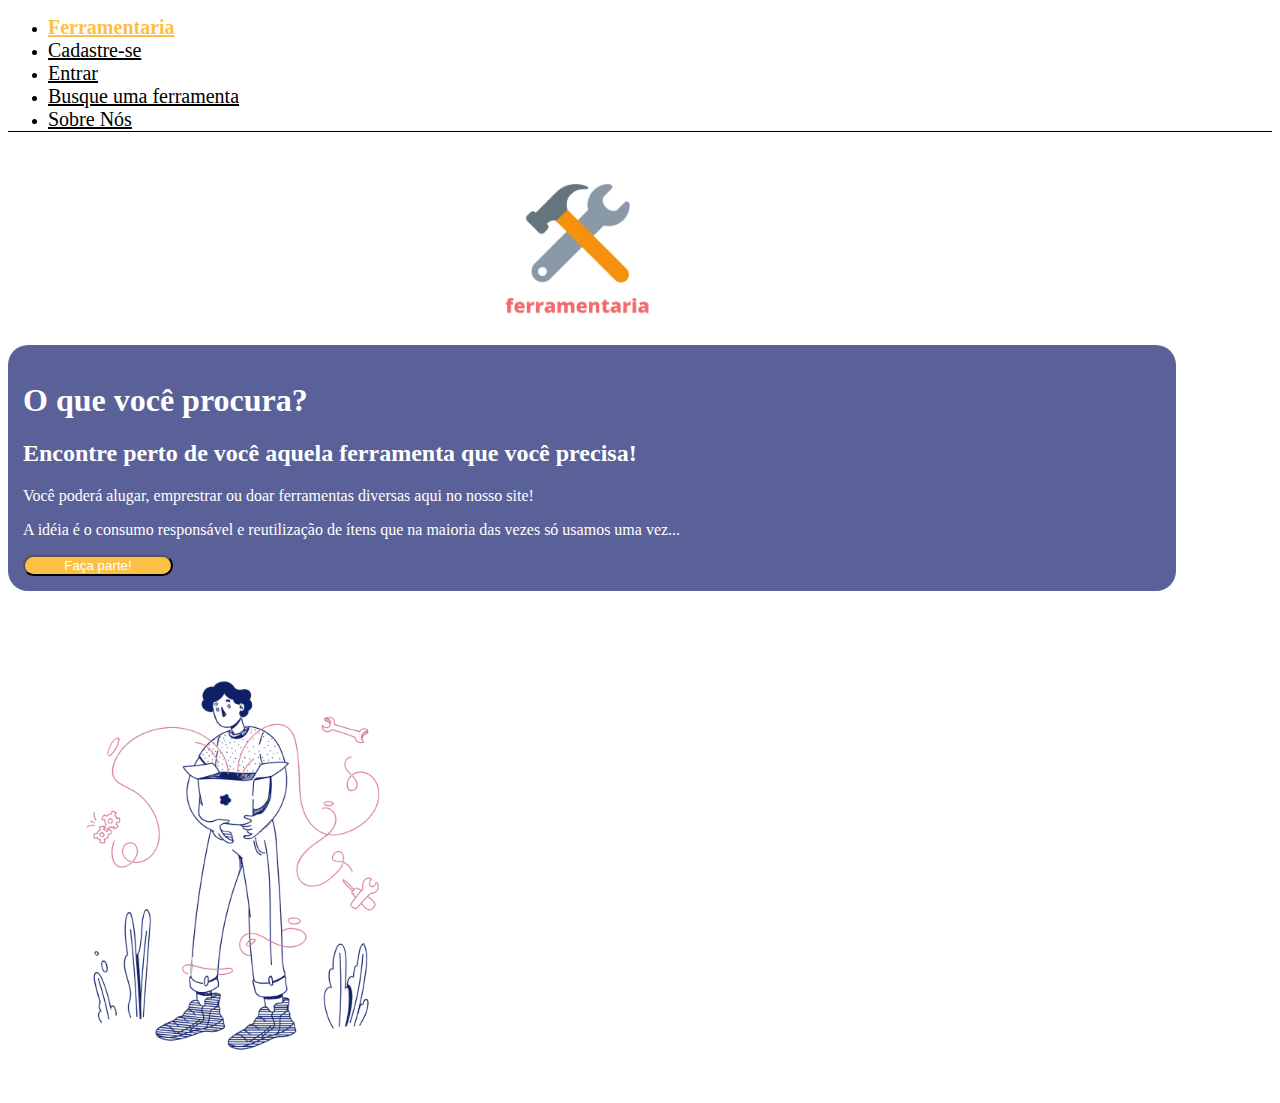
<file: index.html>
<!DOCTYPE html>
<html lang="pt-br">
<head>
    <meta charset="UTF-8">
    <meta http-equiv="X-UA-Compatible" content="IE=edge">
    <meta name="viewport" content="width=device-width, initial-scale=1.0">
    <link rel="stylesheet" href="https://stackpath.bootstrapcdn.com/bootstrap/4.1.3/css/bootstrap.min.css" integrity="sha384-MCw98/SFnGE8fJT3GXwEOngsV7Zt27NXFoaoApmYm81iuXoPkFOJwJ8ERdknLPMO" crossorigin="anonymous">
    <link rel="stylesheet" href="style/index.css">
    <link rel="stylesheet" href="style/common.css">
    <title>Ferramentaria</title>
</head>
<body>
    <nav>
        <div class="container-fluid">
            <ul class="nav justify-content-end">
                <li class="nav-item">
                  <a class="nav-link active" href="#">Ferramentaria</a>
                </li>
                <li class="nav-item">
                  <a class="nav-link" href="pages/cadastro.html">Cadastre-se</a>
                </li>
                <li class="nav-item">
                  <a class="nav-link" href="pages/login.html">Entrar</a>
                </li>
                <li class="nav-item">
                  <a class="nav-link" href="pages/buscar.html">Busque uma ferramenta</a>
                </li>
                <li class="nav-item">
                    <a class="nav-link" href="pages/sobre.html">Sobre Nós</a>
                </li>
            </ul>

        </div>
        

    </nav>
    <main>
        <div class="container">
        
            <div class="row">
                <div class="col-8">
                    <div class="row img-box">
                        <img id="logo" src="img/logo.png" alt="Logo Ferramentaria">
                    </div>
                    
                    <div class="row text-box">
                        <h1>O que você procura?</h1>
                        <h2>Encontre perto de você aquela ferramenta que você precisa!</h2>
                        <p>Você poderá alugar, emprestrar ou doar ferramentas diversas aqui no nosso site! </p>
                        <p>A idéia é o consumo responsável e reutilização de ítens que na maioria das vezes só usamos uma vez... </p> 
                        <button type="button" class="btn btn-primary">Faça parte!</button>
                    </div>
                </div>
                <div class="col-4">
                    <img id="img_procurando" src="img/procurando.png">
                    
                </div>
            </div>
        </div>

    </main>

    

    

    


    <script src="https://code.jquery.com/jquery-3.3.1.slim.min.js" integrity="sha384-q8i/X+965DzO0rT7abK41JStQIAqVgRVzpbzo5smXKp4YfRvH+8abtTE1Pi6jizo" crossorigin="anonymous"></script>
    <script src="https://cdnjs.cloudflare.com/ajax/libs/popper.js/1.14.3/umd/popper.min.js" integrity="sha384-ZMP7rVo3mIykV+2+9J3UJ46jBk0WLaUAdn689aCwoqbBJiSnjAK/l8WvCWPIPm49" crossorigin="anonymous"></script>
    <script src="https://stackpath.bootstrapcdn.com/bootstrap/4.1.3/js/bootstrap.min.js" integrity="sha384-ChfqqxuZUCnJSK3+MXmPNIyE6ZbWh2IMqE241rYiqJxyMiZ6OW/JmZQ5stwEULTy" crossorigin="anonymous"></script>
</body>
</html>
</file>
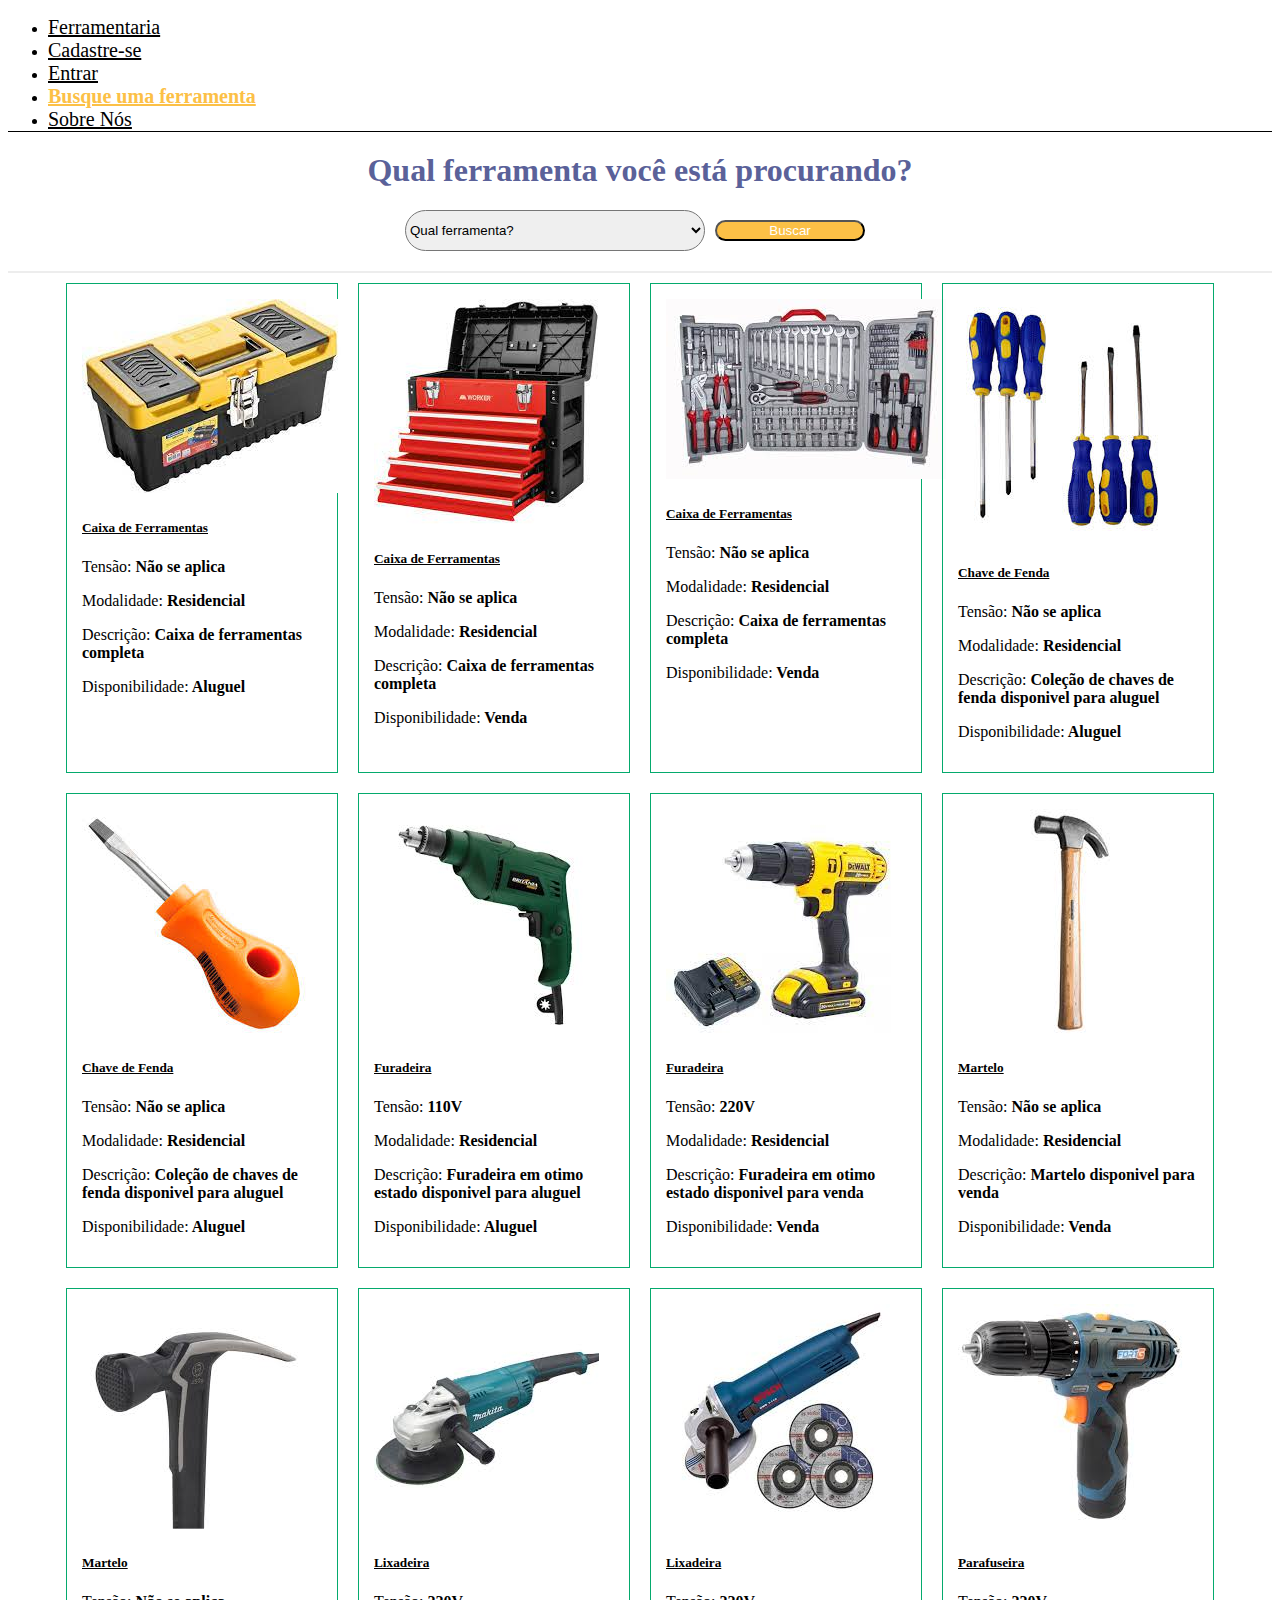
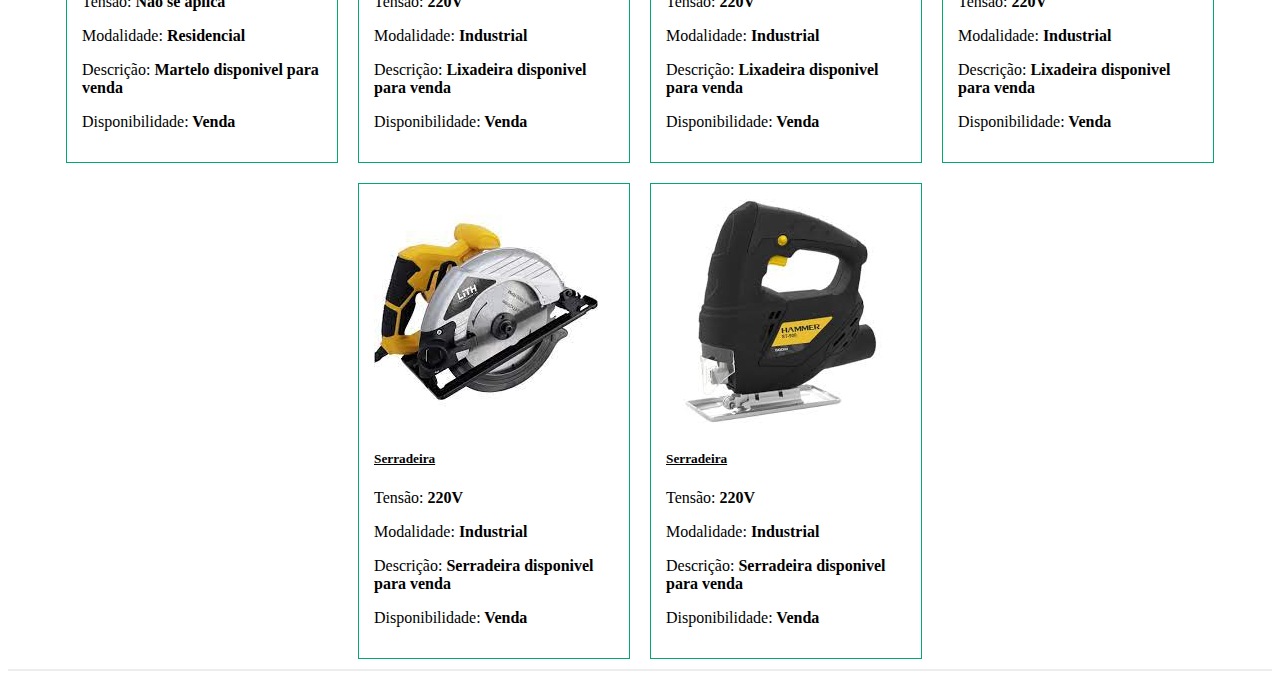
<file: pages/buscar.html>
<!DOCTYPE html>
<html lang="pt-br">
<head>
    <meta charset="UTF-8">
    <meta http-equiv="X-UA-Compatible" content="IE=edge">
    <meta name="viewport" content="width=device-width, initial-scale=1.0">
    <link rel="stylesheet" href="https://stackpath.bootstrapcdn.com/bootstrap/4.1.3/css/bootstrap.min.css" integrity="sha384-MCw98/SFnGE8fJT3GXwEOngsV7Zt27NXFoaoApmYm81iuXoPkFOJwJ8ERdknLPMO" crossorigin="anonymous">
    <link rel="stylesheet" href="../style/buscar.css">
    <link rel="stylesheet" href="../style/common.css">
    <title>Buscar ferramenta</title>
</head>
<body>
    <nav>
        <div class="container-fluid">
            <ul class="nav justify-content-end">
                <li class="nav-item">
                  <a class="nav-link" href="../index.html">Ferramentaria</a>
                </li>
                <li class="nav-item">
                  <a class="nav-link" href="../pages/cadastro.html">Cadastre-se</a>
                </li>
                <li class="nav-item">
                  <a class="nav-link" href="../pages/login.html">Entrar</a>
                </li>
                <li class="nav-item">
                  <a class="nav-link active" href="#">Busque uma ferramenta</a>
                </li>
                <li class="nav-item">
                    <a class="nav-link" href="../pages/sobre.html">Sobre Nós</a>
                </li>
            </ul>

        </div>
        

    </nav>
    <main>
        <div class="container-fluid">
          <section class="menu-busca">
            <h1 class="h1">Qual ferramenta você está procurando?</h1>
            
            <div class="busca">
              
              <select id="select-ferramenta" name="ferramenta" id="ferramenta" title="Selecione a ferramenta (opcional)">
                <option value="0" selected disabled>Qual ferramenta?</option>
                <option value="Todas">Todas</option>
                <option value="Caixa de Ferramentas">Caixa de Ferramentas</option>
                <option value="Chave de Fenda">Chave de Fenda</option>
                <option value="Furadeira">Furadeira</option>
                <option value="Martelo">Martelo</option>
                <option value="Lixadeira">Lixadeira</option>
                <option value="Parafuseira">Parafuseira</option>
                <option value="Serradeira">Serradeira</option>
              </select>

              <button class="btn-primary" id="btn_buscar">Buscar</button>
              
              
            </div>
            
      
          </section>
          <section>
            <div id="resultado-pesquisa">   
          </section>
        
            
        </div>

    </main>

    

    

    

    


    <script src="https://code.jquery.com/jquery-3.3.1.slim.min.js" integrity="sha384-q8i/X+965DzO0rT7abK41JStQIAqVgRVzpbzo5smXKp4YfRvH+8abtTE1Pi6jizo" crossorigin="anonymous"></script>
    <script src="https://cdnjs.cloudflare.com/ajax/libs/popper.js/1.14.3/umd/popper.min.js" integrity="sha384-ZMP7rVo3mIykV+2+9J3UJ46jBk0WLaUAdn689aCwoqbBJiSnjAK/l8WvCWPIPm49" crossorigin="anonymous"></script>
    <script src="https://stackpath.bootstrapcdn.com/bootstrap/4.1.3/js/bootstrap.min.js" integrity="sha384-ChfqqxuZUCnJSK3+MXmPNIyE6ZbWh2IMqE241rYiqJxyMiZ6OW/JmZQ5stwEULTy" crossorigin="anonymous"></script>
    <script src="../scripts/pesquisa.js"></script>
</body>
</html>
</file>
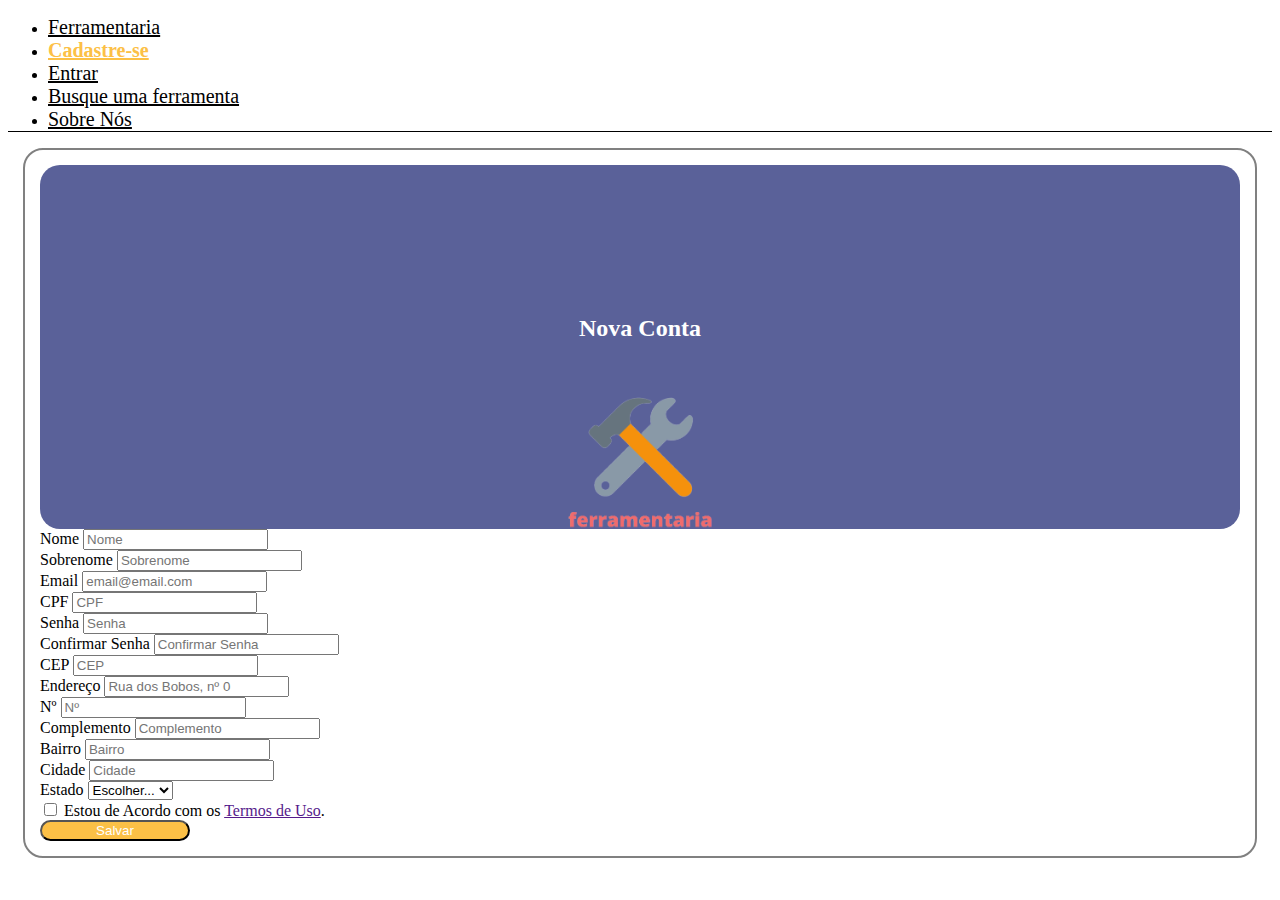
<file: pages/cadastro.html>
<!DOCTYPE html>
<html lang="pt-br">
<head>
    <meta charset="UTF-8">
    <meta http-equiv="X-UA-Compatible" content="IE=edge">
    <meta name="viewport" content="width=device-width, initial-scale=1.0">
    <link rel="stylesheet" href="https://stackpath.bootstrapcdn.com/bootstrap/4.1.3/css/bootstrap.min.css" integrity="sha384-MCw98/SFnGE8fJT3GXwEOngsV7Zt27NXFoaoApmYm81iuXoPkFOJwJ8ERdknLPMO" crossorigin="anonymous">
    <link rel="stylesheet" href="../style/cadastro.css">
    <link rel="stylesheet" href="../style/common.css">
    <title>Cadastro</title>
</head>
<body>
    <nav>
        <div class="container-fluid">
            <ul class="nav justify-content-end">
                <li class="nav-item">
                  <a class="nav-link" href="../index.html">Ferramentaria</a>
                </li>
                <li class="nav-item">
                  <a class="nav-link active" href="#">Cadastre-se</a>
                </li>
                <li class="nav-item">
                  <a class="nav-link" href="../pages/login.html">Entrar</a>
                </li>
                <li class="nav-item">
                  <a class="nav-link" href="../pages/buscar.html">Busque uma ferramenta</a>
                </li>
                <li class="nav-item">
                    <a class="nav-link" href="../pages/sobre.html">Sobre Nós</a>
                </li>
            </ul>

        </div>
        

    </nav>
    <main>
        <div class="container">
          <div class="row box-form">
            <div class="col-4 box-logo">
              <div class="row id">
                <h2>Nova Conta</h2>
                <img id="logo" src="../img/logo.png" alt="Logo Ferramentaria">
              </div>
            </div>
            <div class="col-8">
              <form>
                <div class="form-row">
                  <div class="form-group col-md-6">
                    <label for="inputNome">Nome</label>
                    <input type="text" class="form-control" id="inputNome" placeholder="Nome">
                  </div>
                  <div class="form-group col-md-6">
                    <label for="inputSobrenome">Sobrenome</label>
                    <input type="text" class="form-control" id="inputSobrenome" placeholder="Sobrenome">
                  </div>
                  <div class="form-group col-md-8">
                    <label for="inputEmail4">Email</label>
                    <input type="email" class="form-control" id="inputEmail4" placeholder="email@email.com">
                  </div>
                  <div class="form-group col-md-6">
                    <label for="inputCPF">CPF</label>
                    <input type="text" class="form-control" id="inputCPF" placeholder="CPF">
                  </div>

                  
                </div>
                <div class="form-row">
                  <div class="form-group col-md-6">
                    <label for="inputPassword4">Senha</label>
                    <input type="password" class="form-control" id="inputPassword4" placeholder="Senha">
                  </div>
                  <div class="form-group col-md-6">
                    <label for="inputConfirmarSenha">Confirmar Senha</label>
                    <input type="password" class="form-control" id="inputConfirmarSenha" placeholder="Confirmar Senha">
                  </div>

                </div>
                <div class="form-row">
                  <div class="form-group col-md-4">
                    <label for="inputCEP">CEP</label>
                    <input type="text" class="form-control" id="inputCEP" placeholder="CEP">
                  </div>

                </div>
                <div class="form-row">
                  <div class="form-group col-md-8">
                    <label for="inputAddress">Endereço</label>
                    <input type="text" class="form-control" id="inputAddress" placeholder="Rua dos Bobos, nº 0">
                  </div>
                  <div class="form-group col-md-2">
                    <label for="inputNumber">Nº</label>
                    <input type="text" class="form-control" id="inputNumber" placeholder="Nº">
                  </div>

                </div>
                
                <div class="form-row">
                  <div class="form-group col-md-6">
                    <label for="inputComplemento">Complemento</label>
                    <input type="text" class="form-control" id="inputComplemento" placeholder="Complemento">
                  </div>
                  <div class="form-group col-md-6">
                    <label for="inputBairro">Bairro</label>
                    <input type="text" class="form-control" id="inputBairro" placeholder="Bairro">
                  </div>

                </div>
                
                <div class="form-row">
                  <div class="form-group col-md-6">
                    <label for="inputCity">Cidade</label>
                    <input type="text" class="form-control" id="inputCity" placeholder="Cidade">
                  </div>
                  <div class="form-group col-md-4">
                    <label for="inputEstado">Estado</label>
                    <select id="inputEstado" class="form-control">
                      <option selected>Escolher...</option>
                      <option>...</option>
                    </select>
                  </div>
                  
                </div>
                <div class="form-group">
                  <div class="form-check">
                    <input class="form-check-input" type="checkbox" id="gridCheck">
                    <label class="form-check-label" for="gridCheck">
                      Estou de Acordo com os <a href="">Termos de Uso</a>. 
                    </label>
                  </div>
                </div>
                <button type="submit" class="btn btn-primary">Salvar</button>
              </form>
            </div>
          </div>
        
            
        </div>

    </main>

  
    

    

    


    <script src="https://code.jquery.com/jquery-3.3.1.slim.min.js" integrity="sha384-q8i/X+965DzO0rT7abK41JStQIAqVgRVzpbzo5smXKp4YfRvH+8abtTE1Pi6jizo" crossorigin="anonymous"></script>
    <script src="https://cdnjs.cloudflare.com/ajax/libs/popper.js/1.14.3/umd/popper.min.js" integrity="sha384-ZMP7rVo3mIykV+2+9J3UJ46jBk0WLaUAdn689aCwoqbBJiSnjAK/l8WvCWPIPm49" crossorigin="anonymous"></script>
    <script src="https://stackpath.bootstrapcdn.com/bootstrap/4.1.3/js/bootstrap.min.js" integrity="sha384-ChfqqxuZUCnJSK3+MXmPNIyE6ZbWh2IMqE241rYiqJxyMiZ6OW/JmZQ5stwEULTy" crossorigin="anonymous"></script>
</body>
</html>
</file>
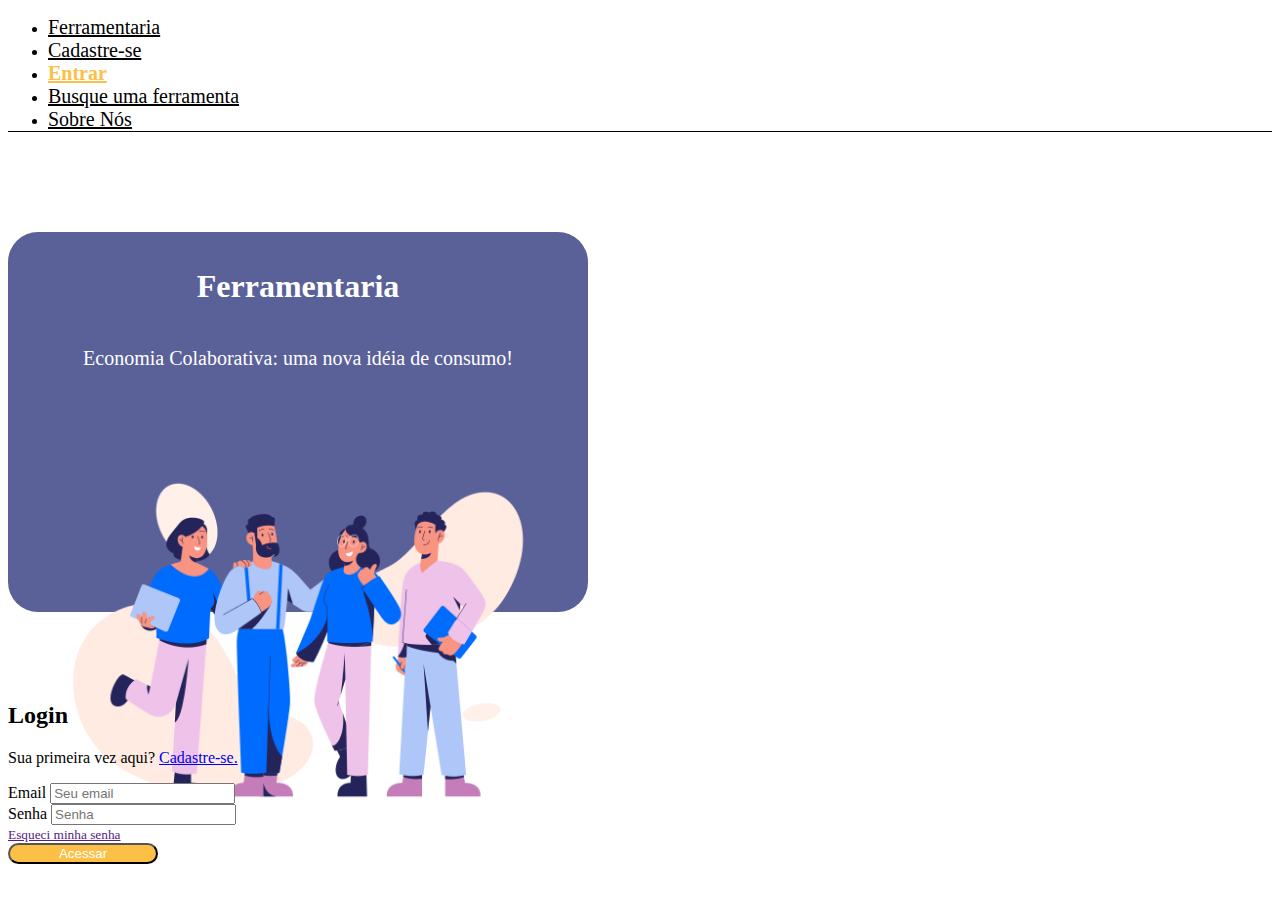
<file: pages/login.html>
<!DOCTYPE html>
<html lang="pt-br">
<head>
    <meta charset="UTF-8">
    <meta http-equiv="X-UA-Compatible" content="IE=edge">
    <meta name="viewport" content="width=device-width, initial-scale=1.0">
    <link rel="stylesheet" href="https://stackpath.bootstrapcdn.com/bootstrap/4.1.3/css/bootstrap.min.css" integrity="sha384-MCw98/SFnGE8fJT3GXwEOngsV7Zt27NXFoaoApmYm81iuXoPkFOJwJ8ERdknLPMO" crossorigin="anonymous">
    <link rel="stylesheet" href="../style/login.css">
    <link rel="stylesheet" href="../style/common.css">
    <title>Login</title>
</head>
<body>
    <nav>
        <div class="container-fluid">
            <ul class="nav justify-content-end">
                <li class="nav-item">
                  <a class="nav-link" href="../index.html">Ferramentaria</a>
                </li>
                <li class="nav-item">
                  <a class="nav-link" href="../pages/cadastro.html">Cadastre-se</a>
                </li>
                <li class="nav-item">
                  <a class="nav-link active" href="#">Entrar</a>
                </li>
                <li class="nav-item">
                  <a class="nav-link" href="../pages/buscar.html">Busque uma ferramenta</a>
                </li>
                <li class="nav-item">
                    <a class="nav-link" href="../pages/sobre.html">Sobre Nós</a>
                </li>
            </ul>

        </div>
        

    </nav>
    <main>
        <div class="container">
          <div class="row box">
            <div class="col-8">
              <div class="box-img">
                <h1>Ferramentaria</h1>
                <p>Economia Colaborativa: uma nova idéia de consumo!</p>
                <img src="../img/group.png" alt="">

              </div>
              
            </div>
            <div class="col-4">
              <h2>Login</h2>
              <p>Sua primeira vez aqui? <a href="cadastro.html"> Cadastre-se.</a></p>
              <form>
                <div class="form-group">
                  <label for="exampleInputEmail1">Email</label>
                  <input type="email" class="form-control" id="exampleInputEmail1" aria-describedby="emailHelp" placeholder="Seu email">
                  
                </div>
                <div class="form-group">
                  <label for="exampleInputPassword1">Senha</label>
                  <input type="password" class="form-control" id="exampleInputPassword1" placeholder="Senha">
                </div>
                <div class="form-group">
                  <a href=""><small>Esqueci minha senha</small></a>

                </div>
                
                <button type="submit" class="btn btn-primary">Acessar</button>
              </form>
            </div>

          </div>
          
        
            
        </div>

    </main>

   

    

    

    


    <script src="https://code.jquery.com/jquery-3.3.1.slim.min.js" integrity="sha384-q8i/X+965DzO0rT7abK41JStQIAqVgRVzpbzo5smXKp4YfRvH+8abtTE1Pi6jizo" crossorigin="anonymous"></script>
    <script src="https://cdnjs.cloudflare.com/ajax/libs/popper.js/1.14.3/umd/popper.min.js" integrity="sha384-ZMP7rVo3mIykV+2+9J3UJ46jBk0WLaUAdn689aCwoqbBJiSnjAK/l8WvCWPIPm49" crossorigin="anonymous"></script>
    <script src="https://stackpath.bootstrapcdn.com/bootstrap/4.1.3/js/bootstrap.min.js" integrity="sha384-ChfqqxuZUCnJSK3+MXmPNIyE6ZbWh2IMqE241rYiqJxyMiZ6OW/JmZQ5stwEULTy" crossorigin="anonymous"></script>
</body>
</html>
</file>
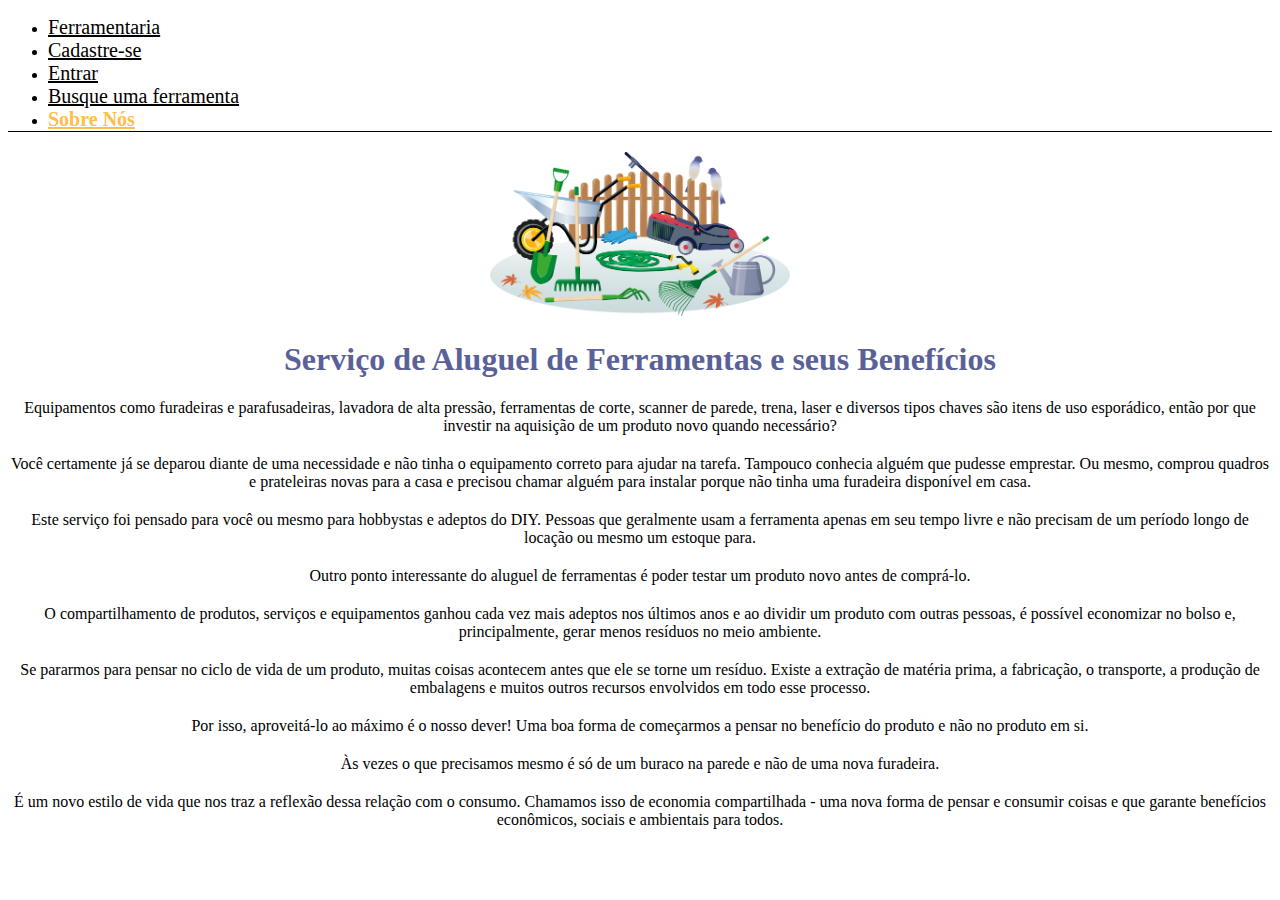
<file: pages/sobre.html>
<!DOCTYPE html>
<html lang="pt-br">
<head>
    <meta charset="UTF-8">
    <meta http-equiv="X-UA-Compatible" content="IE=edge">
    <meta name="viewport" content="width=device-width, initial-scale=1.0">
    <link rel="stylesheet" href="https://stackpath.bootstrapcdn.com/bootstrap/4.1.3/css/bootstrap.min.css" integrity="sha384-MCw98/SFnGE8fJT3GXwEOngsV7Zt27NXFoaoApmYm81iuXoPkFOJwJ8ERdknLPMO" crossorigin="anonymous">
    <link rel="stylesheet" href="../style/sobre.css">
    <link rel="stylesheet" href="../style/common.css">
    <title>Sobre Nós</title>
</head>
<body>
    <nav>
        <div class="container-fluid">
            <ul class="nav justify-content-end">
                <li class="nav-item">
                  <a class="nav-link" href="../index.html">Ferramentaria</a>
                </li>
                <li class="nav-item">
                  <a class="nav-link" href="../pages/cadastro.html">Cadastre-se</a>
                </li>
                <li class="nav-item">
                  <a class="nav-link" href="../pages/login.html">Entrar</a>
                </li>
                <li class="nav-item">
                  <a class="nav-link" href="../pages/buscar.html">Busque uma ferramenta</a>
                </li>
                <li class="nav-item">
                    <a class="nav-link active" href="#">Sobre Nós</a>
                </li>
            </ul>

        </div>
        

    </nav>
    <main>
      <section class="container">
        <div>
            <img class="imagem" src="../img/gardening.png"
                alt="Desenho de jardim com diversas ferramentas">
        </div>
        <div class="conteudo-sobre">
            <h1 class="h1 titulo-sobre">Serviço de Aluguel de Ferramentas e seus Benefícios</h1>
            <p>Equipamentos como furadeiras e parafusadeiras, lavadora de alta pressão, ferramentas de corte,
                scanner de parede, trena, laser e diversos tipos chaves são itens de uso esporádico, então por que
                investir na aquisição de um produto novo quando necessário?</p>
            <p>Você certamente já se deparou diante de uma necessidade e não tinha o equipamento correto para ajudar
                na tarefa. Tampouco conhecia alguém que pudesse emprestar. Ou mesmo, comprou quadros e prateleiras
                novas para a casa e precisou chamar alguém para instalar porque não tinha uma furadeira disponível
                em casa.</p>
            <p>Este serviço foi pensado para você ou mesmo para hobbystas e adeptos do DIY. Pessoas que geralmente
                usam a ferramenta apenas em seu tempo livre e não precisam de um período longo de locação ou mesmo
                um estoque para.</p>
            <p>Outro ponto interessante do aluguel de ferramentas é poder testar um produto novo antes de comprá-lo.
            </p>
            <p>O compartilhamento de produtos, serviços e equipamentos ganhou cada vez mais adeptos nos últimos anos
                e ao dividir um produto com outras pessoas, é possível economizar no bolso e, principalmente, gerar
                menos resíduos no meio ambiente. </p>
            <p>Se pararmos para pensar no ciclo de vida de um produto, muitas coisas acontecem antes que ele se
                torne um resíduo. Existe a extração de matéria prima, a fabricação, o transporte, a produção de
                embalagens e muitos outros recursos envolvidos em todo esse processo. </p>
            <p>Por isso, aproveitá-lo ao máximo é o nosso dever! Uma boa forma de começarmos a pensar no benefício
                do produto e não no produto em si. </p>
            <p>Às vezes o que precisamos mesmo é só de um buraco na parede e não de uma nova furadeira. </p>
            <p>É um novo estilo de vida que nos traz a reflexão dessa relação com o consumo. Chamamos isso de
                economia compartilhada - uma nova forma de pensar e consumir coisas e que garante benefícios
                econômicos, sociais e ambientais para todos.</p>
        </div>
    </section>

    </main>


    <script src="https://code.jquery.com/jquery-3.3.1.slim.min.js" integrity="sha384-q8i/X+965DzO0rT7abK41JStQIAqVgRVzpbzo5smXKp4YfRvH+8abtTE1Pi6jizo" crossorigin="anonymous"></script>
    <script src="https://cdnjs.cloudflare.com/ajax/libs/popper.js/1.14.3/umd/popper.min.js" integrity="sha384-ZMP7rVo3mIykV+2+9J3UJ46jBk0WLaUAdn689aCwoqbBJiSnjAK/l8WvCWPIPm49" crossorigin="anonymous"></script>
    <script src="https://stackpath.bootstrapcdn.com/bootstrap/4.1.3/js/bootstrap.min.js" integrity="sha384-ChfqqxuZUCnJSK3+MXmPNIyE6ZbWh2IMqE241rYiqJxyMiZ6OW/JmZQ5stwEULTy" crossorigin="anonymous"></script>
</body>
</html>
</file>
<file: style/index.css>
.img-box {
    width: 90%;
}

.text-box {
    background-color: #5A6199;
    color: white;
    width: 90%;
    margin-top: 30px;
    border-radius: 20px;
    padding: 15px;
}



#img_procurando {
    width: 450px;
    padding-top: 50px;
}
</file>
<file: style/common.css>
.nav {
    border-bottom: solid 1px black;
}

ul a {
    color: black;
    font-size: 20px;
}

.active {
    color: #FCC046;
    font-weight: bold;

}

.btn-primary {
    background-color: #FCC046;
    color: white;
    border-radius: 20px;
    width: 150px;
}


footer {
    position: absolute;
    bottom: 0;
    background-color: #C4C4C4;
    color: black;
    width: 100%;
    height: 30px;    
    text-align: center;
}

#logo {
    width: 150px;
    display: block;
    margin-left: auto;
    margin-right: auto;
    padding-top: 30px;
}
</file>
<file: style/buscar.css>
.container{
    margin-top: 20px;
    text-align: center;
    background-color: #ffffff;
    flex-direction: column;
}

#resultado-pesquisa{
    margin-top: 20px;
    margin-bottom: 20px;
    border-top: 2px solid #ededed;
    border-bottom: 2px solid #ededed;
    width: 100%;
    display: flex;
	flex-direction: row;
	flex-wrap: wrap;
	justify-content: center;
	align-content: center;
}

.card{
    margin: 10px;
    width: 15rem;
    border: 1px ridge #04AA6D;
    padding: 15px;
}

.card:hover{
    box-shadow: 0px 10px 15px -5px rgba(0,0,0,0.90);
}

.principal{
    padding-top: 20px;
    margin-top: 5%;
}

.busca{
    display: flex;
    justify-content: center;
}

button {
    margin: 10px;
}

select {
    width: 300px;
    border-radius: 30px;
}

.menu-busca h1 {
    justify-content: center;
    display: flex;
    margin-top: 20px;
    color: #5A6199;
}
</file>
<file: style/cadastro.css>
.box-form {
    border: solid 2px gray;
    margin: 15px;
    padding: 15px;
    border-radius: 20px;
}


.box-logo {
    background-color: #5A6199;
    border-radius: 20px;
}



h2 {
    color: white;
    margin-top: 150px;
}

button {
    justify-content: end;
}

.id {
    display: flex;
    flex-direction: column;
    align-items: center;
}
</file>
<file: style/login.css>
.box {
    margin-top: 100px;

}

.col-4 {
    margin-top: 90px;
}

img {
    width: 500px;
    margin: 0;
    padding: 0;
}

.box-img {
    background-color: #5A6199;
    padding: 15px;
    border-radius: 30px;
    height: 350px;
    width: 550px;
    display: flex;
    flex-direction: column;
    align-items: center;
}

.box-img h1 {
    color: white;

}

.box-img p {
    color: white;
    font-size: 20px;
    
}
</file>
<file: style/sobre.css>
.container {
    text-align: center;
    margin-top: 20px;
   
}

.imagem{
    position: relative;
    max-width: 300px;
}

.conteudo-sobre h1{
    color: #5A6199;
}

.conteudo-sobre p{
    margin-top: 20px;
    
}
</file>
